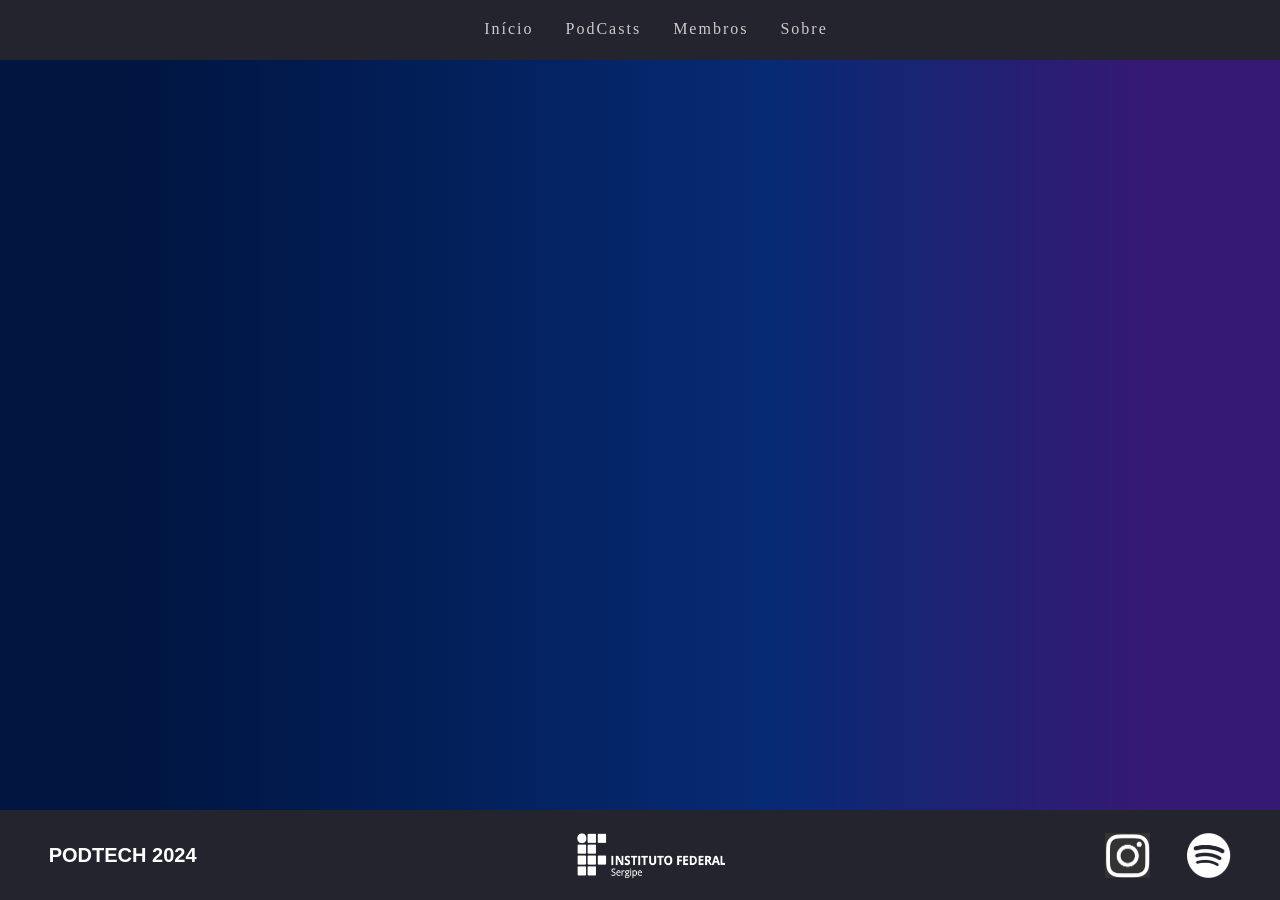
<file: podCasts.html>
<!DOCTYPE html>
<html lang="pt-br">

<head>
    <meta charset="UTF-8">
    <meta name="viewport" content="width=device-width, initial-scale=1.0">
    <link rel="shortcut icon" href="../imagens/podTech.jpeg">
    <link rel="stylesheet" href="podCasts.css">
    <title>PodCasts</title>
</head>

<body>
    <header>
        <nav class="naveg">
            <ul class="nav-area">
                <li><a href="index.html">Início</a></li>
                <li><a href="podCasts.html">PodCasts</a></li>
                <li><a href="membros.html">Membros</a></li>
                <li><a href="sobre.html">Sobre</a></li>
            </ul>
        </nav>
    </header>
    <main>
        <iframe class="space-podcast podcast"
            src="https://open.spotify.com/embed/episode/4xlfT9uZKvsglWSo5W1wnf?utm_source=generator&theme=0"
            frameBorder="0" allowfullscreen=""
            allow="autoplay; clipboard-write; encrypted-media; fullscreen; picture-in-picture" loading="lazy"></iframe>
    <footer>
        <div class="final">
            <p class="text1">PODTECH 2024</p>
            <img src="/imagens/logoifs.png" class="img1">
            <img src="/imagens/logoinsta.jpg" class="img2">
            <img src="/imagens/logospotify.png" class="img3">
        </div>
    </footer>    
</body>

</html>
</file>
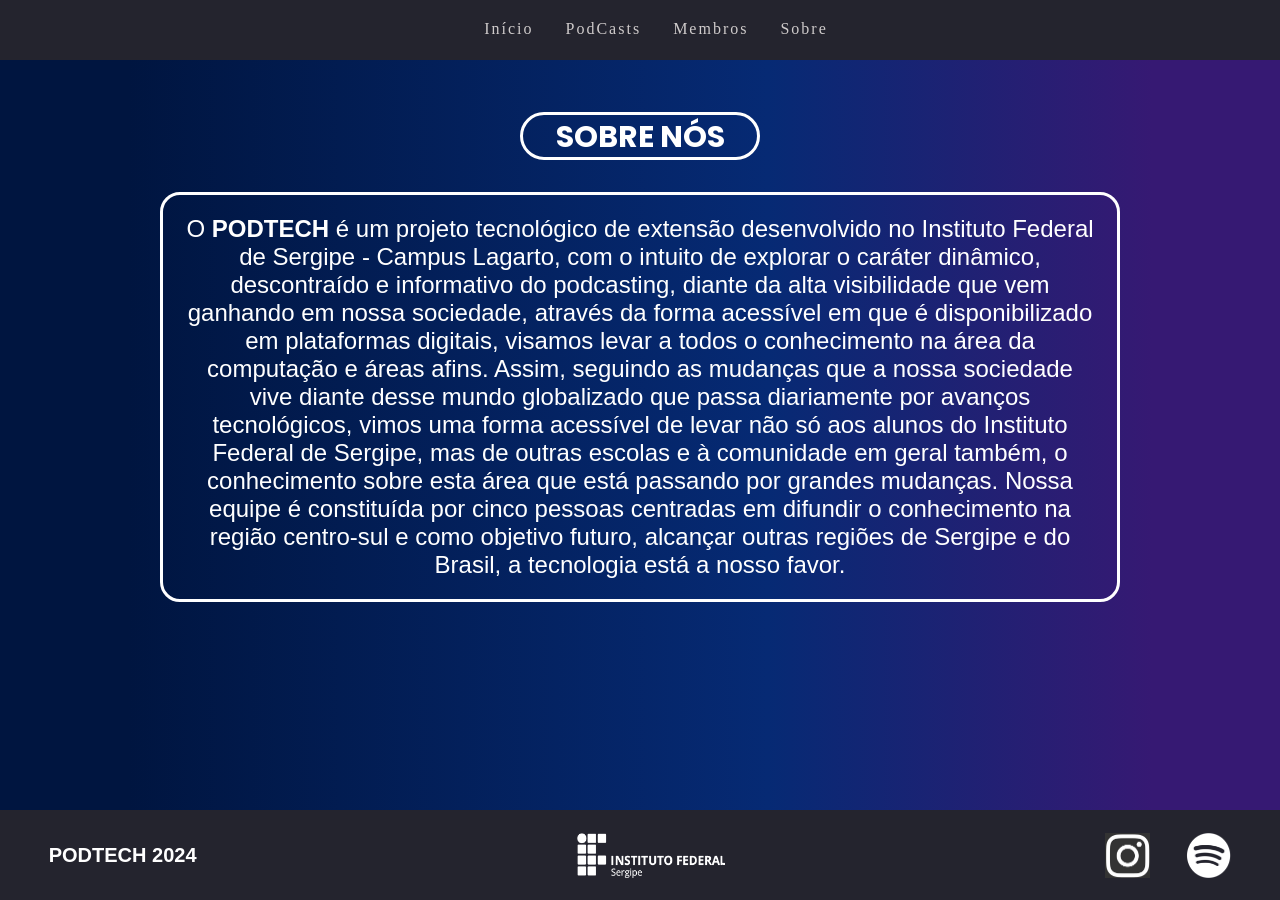
<file: sobre.html>
<!DOCTYPE html>
<html lang="pt-br">

<head>
    <meta charset="UTF-8">
    <meta name="viewport" content="width=device-width, initial-scale=1.0">
    <link rel="shortcut icon" href="../imagens/podTech.jpeg">
    <link rel="stylesheet" href="sobre.css">
    <title>Informações</title>
</head>

<body>
    <header>
        <nav class="naveg">
            <ul class="nav-area">
                <li><a href="index.html">Início</a></li>
                <li><a href="podCasts.html">PodCasts</a></li>
                <li><a href="membros.html">Membros</a></li>
                <li><a href="sobre.html">Sobre</a></li>
            </ul>
        </nav>
    </header>
    <section class="top-space">
        <div class="center-info">
            <div class="div-space-title">
                <h1 class="titulo">SOBRE NÓS</h1>
            </div>
        </div>
        <div class="center-text">
            <div class="div-space-text">
                <p class="paragrafo1">
                    O <strong>PODTECH</strong> é um projeto tecnológico de extensão desenvolvido no Instituto Federal de
                    Sergipe - Campus Lagarto, com o intuito de explorar o caráter dinâmico, descontraído e informativo
                    do podcasting, diante da alta visibilidade que vem ganhando em nossa sociedade,
                    através da forma acessível em que é disponibilizado em plataformas digitais, visamos levar a todos o
                    conhecimento na área da computação e áreas afins. Assim, seguindo as mudanças que a nossa sociedade
                    vive diante desse mundo globalizado que passa diariamente por avanços tecnológicos,
                    vimos uma forma acessível de levar não só aos alunos do Instituto Federal de Sergipe, mas de outras
                    escolas e à comunidade em geral também, o conhecimento sobre esta área que está passando por grandes
                    mudanças.
                    Nossa equipe é constituída por cinco pessoas centradas em difundir o conhecimento na região
                    centro-sul e como objetivo futuro, alcançar outras regiões de Sergipe e do Brasil, a tecnologia está
                    a nosso favor.
                </p>
            </div>
        </div>
    </section>
    <footer>
        <div class="final">
            <p class="text1">PODTECH 2024</p>
            <img src="/imagens/logoifs.png" class="img1">
            <img src="/imagens/logoinsta.jpg" class="img2">
            <img src="/imagens/logospotify.png" class="img3">
        </div>
    </footer>
</body>

</html>
</file>
<file: podCasts.css>
@charset "UTF-8";
@import url('https://fonts.googleapis.com/css2?family=Poppins:wght@700&display=swap');


/*Config Global*/


* {
    margin: 0;
    padding: 0;
    box-sizing: border-box;
}


/*Celular*/


@media (max-width: 460px) {


    /*Área De navegação*/


    body {
        background: linear-gradient(To right, rgb(1, 22, 64) 10%, rgb(6, 42, 116) 60%, rgb(54, 25, 115) 90%);
        min-height: 800px;
    }

    a {
        color: rgb(207, 203, 203);
        text-decoration: none;
    }

    a:hover {
        color: white;
    }

    .imgtop {
        height: 200px;
        width: 200px;
        border-radius: 15em;
        border: solid 3px rgb(73, 194, 242);
        pointer-events: none;
    }

    .centerimg {
        position: absolute;
        top: 50%;
        left: 50%;
        transform: translateX(-50%) translateY(-50%);
        text-align: center;
        user-select: none;
        cursor: pointer;
    }

    .centerimg2 {
        display: flex;
        justify-content: center;
    }

    .naveg {
        text-align: center;
        background-color: #24242e;
        height: 60px;
        position: fixed;
        width: 100%;
        z-index: 1;
    }

    .nav-area {
        list-style: none;
        display: flex;
        justify-content: center;
    }

    .nav-area li {
        margin-left: 22px;
        margin-top: 20px;
        letter-spacing: 2px;

    }

    .nav-area li a:hover {
        padding: 6px;
        background-color: #505253;
        color: white;
        border-radius: 5px;
    }


    /*Área do podCast*/



    .podcast {
        width: 100%;
        height: 230px;
    }

    .space-podcast {
        margin-top: 5em;
    }

    .final{
        width: 100%;
        height: auto;
        background-color: #24242e;
        position: absolute;
        bottom: 0px;
        padding: 4%;
        display: none;
        justify-content: center;
        align-items: center;
        flex-direction: column;
    }

    .text1{

        font-size: 20px;
        color: white;
        font-family: arial;
        font-weight: 700;
        
        
    }

    .img1{
        width: 20vh;
        height: 6vh;
        margin: 2.4%;
    
    }

    .img2{
        width: 6vh;
        height: 6vh;
        margin: 2.4%;
       
        
    }

    .img3{
        width: 6vh;
        height: 6vh;
        margin: 2.4%;
       
    }
}


/*Pc/Laptop*/


@media (min-width: 1000px) {


    /*Área De navegação*/


    body {

        background: linear-gradient(To right, rgb(0, 21, 64) 10%, rgb(6, 42, 116) 60%, rgb(54, 25, 115) 90%);
        min-height: 800px;
    }

    a {
        color: rgb(207, 203, 203);
        text-decoration: none;
    }

    a:hover {
        color: white;
    }

    h1 {
        font-size: 40px;
    }

    h2 {
        font-size: 30px;
    }

    .imgtop {

        height: 230px;
        width: 230px;
        border-radius: 15em;
        border: solid 3px #49c2f2;
        pointer-events: none;
        user-select: none;
    }

    .centerimg {

        position: absolute;
        top: 50%;
        left: 50%;
        transform: translateX(-50%) translateY(-50%);
        text-align: center;
        cursor: pointer;
        user-select: none;
    }

    .centerimg2 {
        display: flex;
        justify-content: center;
    }

    .naveg {
        text-align: center;
        background-color: #24242e;
        height: 60px;
        position: fixed;
        width: 100%;
        z-index: 1;
    }

    .nav-area {
        list-style: none;
        display: flex;
        justify-content: center;
    }

    .nav-area li {
        margin-left: 32px;
        margin-top: 20px;
        letter-spacing: 2px;
    }

    .nav-area li a:hover {
        padding: 6px;
        background-color: #505253;
        color: white;
        border-radius: 5px;
    }


    /*Area Do PodCast*/


    .podcast {
        width: 100%;
        height: 300px;
    }

    .space-podcast {
        margin-top: 5em;
    }

    .final{
        width: 100%;
        height: 10vh;
        background-color: #24242e;
        position: fixed;
        bottom: 0px;
        display: flex;
        align-items: center;
        justify-content: center;
        padding: 0.5%;
    }

    .text1{

        font-size: 20px;
        color: white;
        font-family: arial;
        font-weight: 700;
        
    }

    .img1{
        width: 16.5vh;
        height: 5vh;
        margin-left: 30%;
        margin-right: 30%;
    }

    .img2{
        width: 5vh;
        height: 5vh;
        margin-right: 2vh;
    }

    .img3{
        width: 5vh;
        height: 5vh;
        margin-left: 2vh;
       
    }
}


/*Tablet*/


@media (min-width: 461px) and (max-width: 999px) {


    /*Área De navegação*/


    body {

        background: linear-gradient(To right, rgb(1, 22, 64) 10%, rgb(6, 42, 116) 60%, rgb(54, 25, 115) 90%);
        min-height: 800px;
    }

    a {
        color: rgb(207, 203, 203);
        text-decoration: none;
    }

    a:hover {
        color: white;
    }

    .naveg {
        text-align: center;
        background-color: #24242e;
        height: 60px;
        position: fixed;
        width: 100%;
        z-index: 1;
    }

    .nav-area {
        list-style: none;
        display: flex;
        justify-content: center;
    }

    .nav-area li {
        margin-left: 32px;
        margin-top: 20px;
        letter-spacing: 2px;

    }

    .nav-area li a:hover {
        padding: 6px;
        background-color: #505253;
        color: white;
        border-radius: 5px;
    }


    /*Area Do PodCast*/


    .podcast {
        width: 100%;
        height: 300px;
    }

    .space-podcast {
        margin-top: 5em;
    }

    .final{
        width: 100%;
        height: 10vh;
        background-color: #24242e;
        position: fixed;
        bottom: 0px;
        display: flex;
        align-items: center;
        justify-content: center;
        padding: 0.5%;
    }

    .text1{

        font-size: 20px;
        color: white;
        font-family: arial;
        font-weight: 700;
        
    }

    .img1{
        width: 16.5vh;
        height: 5vh;
        margin-left: 10vh;
        margin-right: 10vh;
    }

    .img2{
        width: 5vh;
        height: 5vh;
        margin-right: 2vh;
    }

    .img3{
        width: 5vh;
        height: 5vh;
        margin-left: 2vh;
       
    }
}
</file>
<file: sobre.css>
@charset "UTF-8";
@import url('https://fonts.googleapis.com/css2?family=Poppins:wght@700&display=swap');


/*Config Global*/


* {
    margin: 0;
    padding: 0;
    box-sizing: border-box;
}


/*Celular*/


@media (max-width: 460px) {


    /*Área De navegação*/


    body {
        background: linear-gradient(To right, rgb(1, 22, 64) 10%, rgb(6, 42, 116) 60%, rgb(54, 25, 115) 90%);
        min-height: 800px;
    }

    a {
        color: rgb(207, 203, 203);
        text-decoration: none;
    }

    a:hover {
        color: white;
    }

    .imgtop {
        height: 200px;
        width: 200px;
        border-radius: 15em;
        border: solid 3px rgb(73, 194, 242);
        cursor: pointer;
    }

    .centerimg {
        display: flex;
        justify-content: center;
        margin: 12em;
    }

    .centerimg2 {
        display: flex;
        justify-content: center;
    }

    .naveg {
        text-align: center;
        background-color: #24242e;
        height: 60px;
        position: fixed;
        top: 0;
        width: 100%;
        z-index: 1;
    }

    .nav-area {
        list-style: none;
        display: flex;
        justify-content: center;
    }

    .nav-area li {
        margin-left: 22px;
        margin-top: 20px;
        letter-spacing: 2px;

    }

    .nav-area li a:hover {
        padding: 6px;
        background-color: #505253;
        color: white;
        border-radius: 5px;
    }


    /*Área Do Sobre*/


    .center-info {
        padding: 2em;
        display: flex;
        justify-content: center;
        align-items: center;
    }

    .div-space-title {
        width: 15em;
        height: 3em;
        background-color: transparent;
        border: 3px solid rgb(255, 255, 255);
        border-radius: 50px;
    }

    .titulo {
        display: flex;
        align-items: center;
        justify-content: center;
        color: rgb(255, 255, 255);
        font-size: 30px;
        font-weight: bold;
        font-family: 'Poppins', arial;
    }

    .div-space-text {
        width: auto;
        height: auto;
        border-radius: 20px;
        border: solid white;
        text-align: center;

    }

    .paragrafo1 {
        padding: 20px;
        font-family: Arial, Helvetica, sans-serif;
        font-size: 24px;
        font-weight: 500;
        color: rgb(255, 255, 255);
    }

    .center-text {

        display: flex;
        justify-content: center;
    }

    .top-space {
        margin-top: 2em;
    }

    .social-insta {
        display: flex;
        width: auto;
        height: auto;
        background-color: transparent;
        border: 3px solid rgb(255, 255, 255);
        border-radius: 50px;
        user-select: none;
    }

    .logoinsta {
        height: 4em;
        width: 4em;
    }

    .final{
        width: 100%;
        height: auto;
        background-color: #24242e;
        position: absolute;
        bottom: 0px;
        padding: 4%;
        display: none;
        justify-content: center;
        align-items: center;
        flex-direction: column;
    }

    .text1{

        font-size: 20px;
        color: white;
        font-family: arial;
        font-weight: 700;
        
        
    }

    .img1{
        width: 20vh;
        height: 6vh;
        margin: 2.4%;
    
    }

    .img2{
        width: 6vh;
        height: 6vh;
        margin: 2.4%;
       
        
    }

    .img3{
        width: 6vh;
        height: 6vh;
        margin: 2.4%;
       
    }

}


/*Pc/Laptop*/


@media (min-width: 1000px) {


    /*Área De navegação*/


    body {

        background: linear-gradient(To right, rgb(0, 21, 64) 10%, rgb(6, 42, 116) 60%, rgb(54, 25, 115) 90%);
        min-height: 800px;
    }

    h1 {
        font-size: 40px;
    }

    h2 {
        font-size: 30px;
    }

    a {
        color: rgb(207, 203, 203);
        text-decoration: none;
    }

    a:hover {
        color: white;
    }


    .naveg {
        text-align: center;
        background-color: #24242e;
        height: 60px;
        position: fixed;
        top: 0;
        width: 100%;
        z-index: 1;
    }

    .nav-area {
        list-style: none;
        display: flex;
        justify-content: center;
    }

    .nav-area li {
        margin-left: 32px;
        margin-top: 20px;
        letter-spacing: 2px;

    }

    .nav-area li a:hover {
        padding: 6px;
        background-color: #505253;
        color: white;
        border-radius: 5px;

    }


    /*Área Do Sobre*/


    .center-info {
        padding: 2em;
        display: flex;
        justify-content: center;
        align-items: center;
    }

    .div-space-title {
        width: 15em;
        height: 3em;
        background-color: transparent;
        border: 3px solid rgb(255, 255, 255);
        border-radius: 50px;
    }

    .titulo {
        display: flex;
        align-items: center;
        justify-content: center;
        color: rgb(255, 255, 255);
        font-size: 30px;
        font-weight: bold;
        font-family: 'Poppins', arial;

    }

    .div-space-text {
        border-radius: 20px;
        border: solid white;
        text-align: center;
        width: 60em;
        height: auto;

    }

    .paragrafo1 {
        padding: 20px;
        font-family: Arial, Helvetica, sans-serif;
        font-size: 24px;
        font-weight: 500;
        color: rgb(255, 255, 255);
    }

    .center-text {
        display: flex;
        justify-content: center;
    }

    .top-space {
        margin-top: 5em;
    }

    .social-insta {
        display: flex;
        width: auto;
        height: auto;
        background-color: transparent;
        border: 3px solid rgb(255, 255, 255);
        border-radius: 50px;
        user-select: none;
    }

    .logoinsta {
        height: 4em;
        width: 4em;
    }

    .final{
        width: 100%;
        height: 10vh;
        background-color: #24242e;
        position: fixed;
        bottom: 0px;
        display: flex;
        align-items: center;
        justify-content: center;
        padding: 0.5%;
    }

    .text1{

        font-size: 20px;
        color: white;
        font-family: arial;
        font-weight: 700;
        
    }

    .img1{
        width: 16.5vh;
        height: 5vh;
        margin-left: 30%;
        margin-right: 30%;
    }

    .img2{
        width: 5vh;
        height: 5vh;
        margin-right: 2vh;
    }

    .img3{
        width: 5vh;
        height: 5vh;
        margin-left: 2vh;
       
    }

}


/*Tablet*/


@media (min-width: 461px) and (max-width: 999px) {


    /*Área De navegação*/


    body {

        background: linear-gradient(To right, rgb(1, 22, 64) 10%, rgb(6, 42, 116) 60%, rgb(54, 25, 115) 90%);
        min-height: 800px;
    }

    a {
        color: rgb(207, 203, 203);
        text-decoration: none;
    }

    a:hover {
        color: white;
    }

    .imgtop {
        height: 230px;
        width: 230px;
        border-radius: 15em;
        border: solid 3px #49C2F2;
        cursor: pointer;
    }

    .centerimg {
        display: flex;
        justify-content: center;
        margin: 12em;
    }

    .centerimg2 {
        display: flex;
        justify-content: center;
    }

    .naveg {
        text-align: center;
        background-color: #24242e;
        height: 60px;
        position: fixed;
        top: 0;
        width: 100%;
        z-index: 1;
    }

    .nav-area {
        list-style: none;
        display: flex;
        justify-content: center;
    }

    .nav-area li {
        margin-left: 32px;
        margin-top: 20px;
        letter-spacing: 2px;

    }

    .nav-area li a:hover {
        padding: 6px;
        background-color: #505253;
        color: white;
        border-radius: 5px;
    }


    /*Área Do Sobre*/


    .center-info {
        padding: 2em;
        display: flex;
        justify-content: center;
        align-items: center;
    }

    .div-space-title {
        width: 15em;
        height: 3em;
        background-color: transparent;
        border: 3px solid rgb(255, 255, 255);
        border-radius: 50px;
    }

    .titulo {
        display: flex;
        align-items: center;
        justify-content: center;
        color: rgb(255, 255, 255);
        font-size: 30px;
        font-weight: bold;
        font-family: 'Poppins', arial;
    }

    .div-space-text {
        width: auto;
        height: auto;
        border-radius: 20px;
        border: solid white;
        text-align: center;

    }

    .paragrafo1 {
        padding: 20px;
        font-family: Arial, Helvetica, sans-serif;
        font-size: 24px;
        font-weight: 500;
        color: rgb(255, 255, 255);
    }

    .center-text {
        display: flex;
        justify-content: center;
    }

    .top-space {
        margin-top: 4em;
    }

    .social-insta {
        display: flex;
        width: auto;
        height: auto;
        background-color: transparent;
        border: 3px solid rgb(255, 255, 255);
        border-radius: 50px;
        user-select: none;
    }

    .logoinsta {
        height: 4em;
        width: 4em;
    }

    .final{
        width: 100%;
        height: 10vh;
        background-color: #24242e;
        position: fixed;
        bottom: 0px;
        display: flex;
        align-items: center;
        justify-content: center;
        padding: 0.5%;
    }

    .text1{

        font-size: 20px;
        color: white;
        font-family: arial;
        font-weight: 700;
        
    }

    .img1{
        width: 16.5vh;
        height: 5vh;
        margin-left: 10vh;
        margin-right: 10vh;
    }

    .img2{
        width: 5vh;
        height: 5vh;
        margin-right: 2vh;
    }

    .img3{
        width: 5vh;
        height: 5vh;
        margin-left: 2vh;
       
    }

}
</file>
